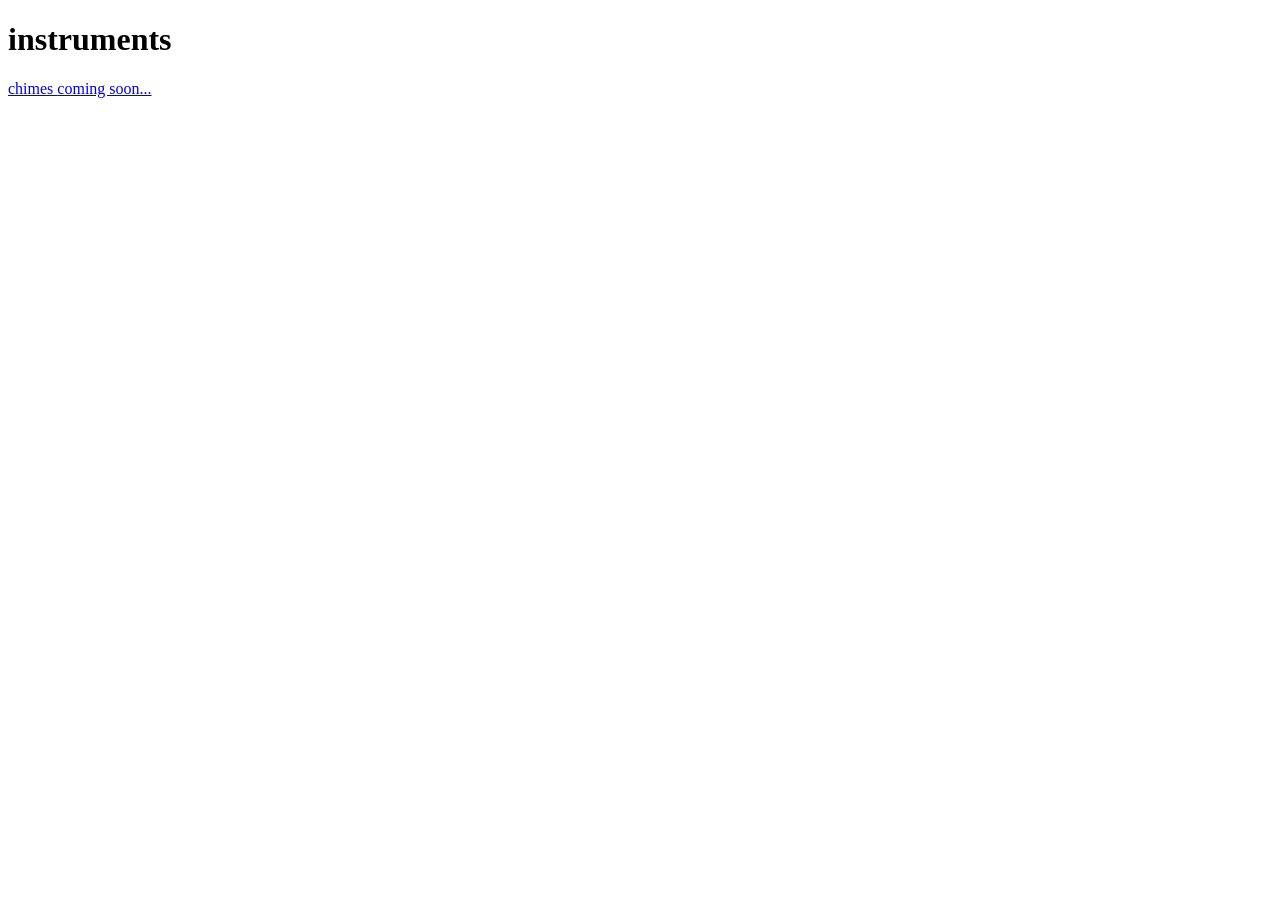
<file: index.html>
<!DOCTYPE html>
<head>
    <meta name="viewport" content="width=device-width, initial-scale=1.0">
    <title>about</title>
</head>
<body>
    <h1>instruments</h1>
    <a href="./instruments/chimes/" class="menu-item">
        chimes
    </a>
    <a href="./instruments/drums/" class="menu-item">
        coming soon...
    </a>
</body>
</html>
</file>
